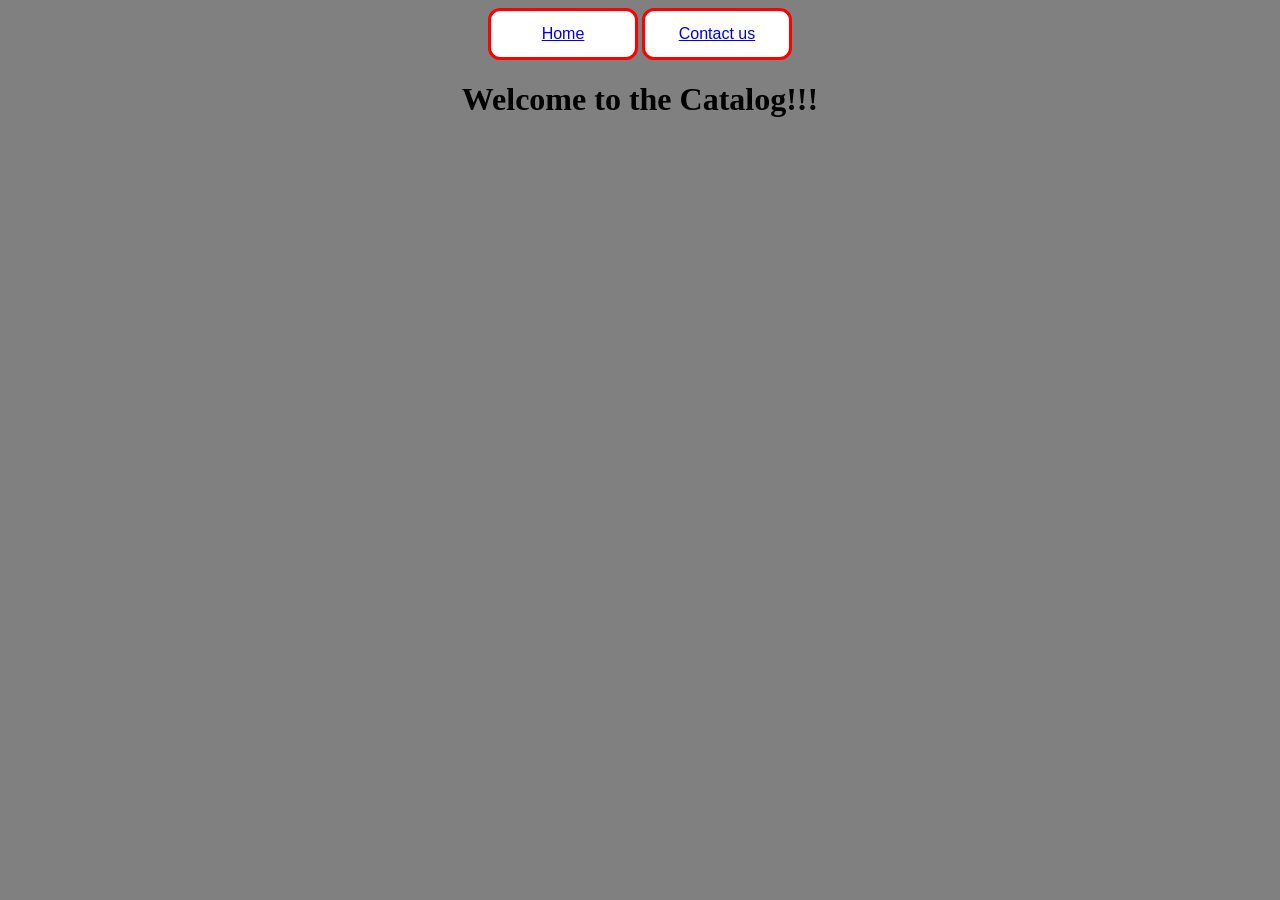
<file: catalog.html>
<!DOCTYPE html>
<html lang="en">
  <head>
    <meta charset="UTF-8" />
    <meta name="viewport" content="width=device-width, initial-scale=1.0" />
    <link rel="stylesheet" href="style.css" />
    <title>SundayBest - Catalog</title>
  </head>
  <body>
    <div class="catalog-navigation-links">
      <span>
        <button>
          <a href="index.html"> Home </a>
        </button>
      </span>

      <span>
        <button>
          <a href="contact.html"> Contact us </a>
        </button>
      </span>
    </div>

    <div class="catalog-title">
      <h1>Welcome to the Catalog!!!</h1>
    </div>
  </body>
</html>
</file>
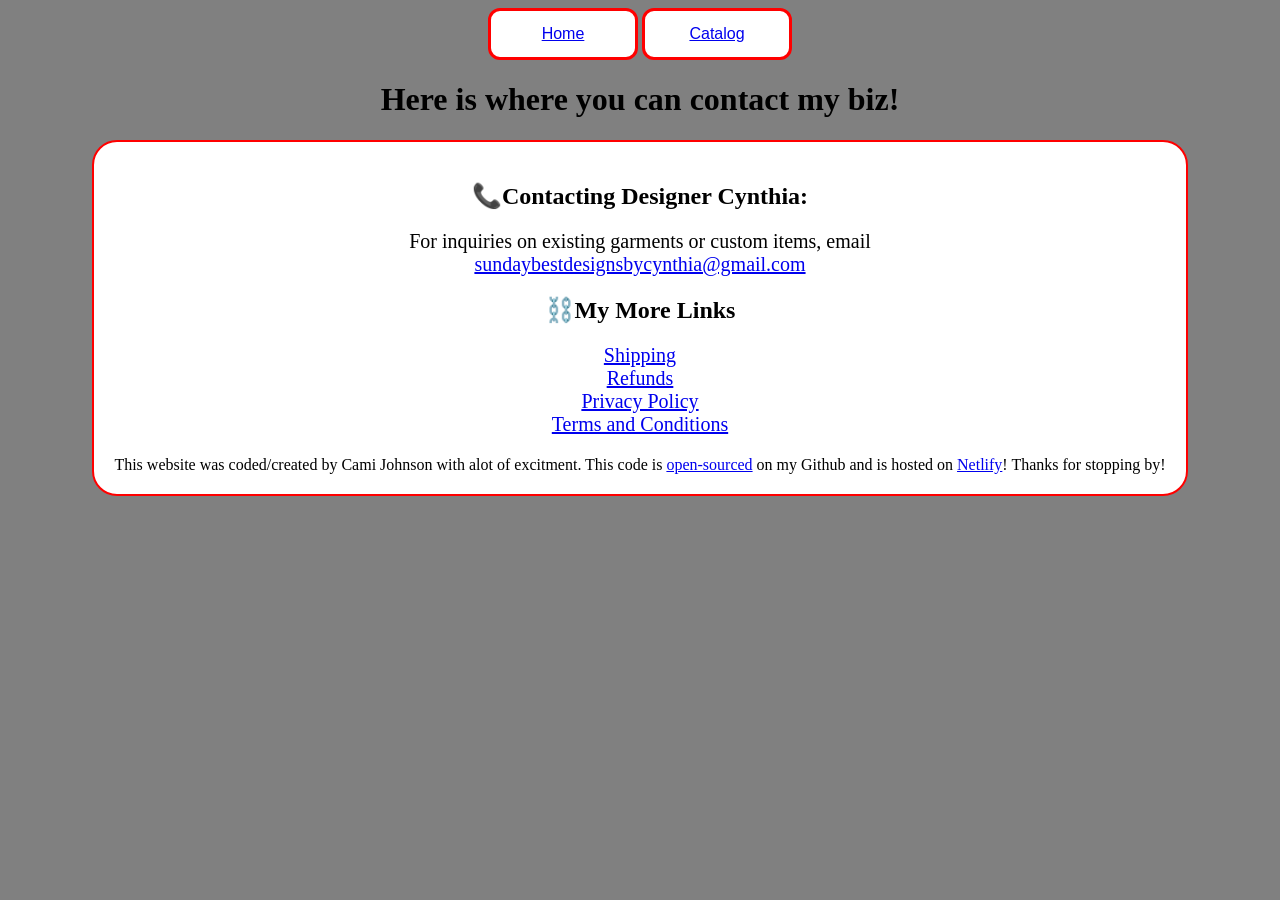
<file: contact.html>
<!DOCTYPE html>
<html lang="en">
  <head>
    <meta charset="UTF-8" />
    <meta name="viewport" content="width=device-width, initial-scale=1.0" />
    <link rel="stylesheet" href="style.css" />
    <title>SundayBest - Contact Us</title>
  </head>
  <body>
    <div class="contact-navigation-links">
      <span>
        <button>
          <a href="index.html"> Home </a>
        </button>
      </span>
      <span>
        <button>
          <a href="catalog.html"> Catalog </a>
        </button>
      </span>
    </div>

    <div class="contact-title">
      <h1>Here is where you can contact my biz!</h1>
    </div>

    <div class="contact-stuff">
      <h2>📞Contacting Designer Cynthia:</h2>
      <p>
        For inquiries on existing garments or custom items, email

        <br />

        <a href="mailto:sundaybestdesignsbycynthia@gmail.com">
          sundaybestdesignsbycynthia@gmail.com
        </a>
      </p>
      <h2>⛓️My More Links</h2>
      <p>
        <a href="shipping.html" target="_blank"> Shipping </a>
        <br />
        <a
          href="https://sundaybest-designs.com/policies/refund-policy"
          target="_blank"
        >
          Refunds
        </a>
        <br />
        <a
          href="https://sundaybest-designs.com/policies/privacy-policy"
          target="_blank"
        >
          Privacy Policy
        </a>
        <br />
        <a
          href="https://sundaybest-designs.com/policies/terms-of-service"
          target="_blank"
        >
          Terms and Conditions
        </a>
      </p>

      <footer>
        This website was coded/created by Cami Johnson with alot of excitment.
        This code is
        <a href="https://github.com/Cami95" target="_blank">open-sourced</a> on
        my Github and is hosted on
        <a href="https://thetailorsvillage.netlify.app/" target="_blank"
          >Netlify</a
        >! Thanks for stopping by!
      </footer>
    </div>
  </body>
</html>
</file>
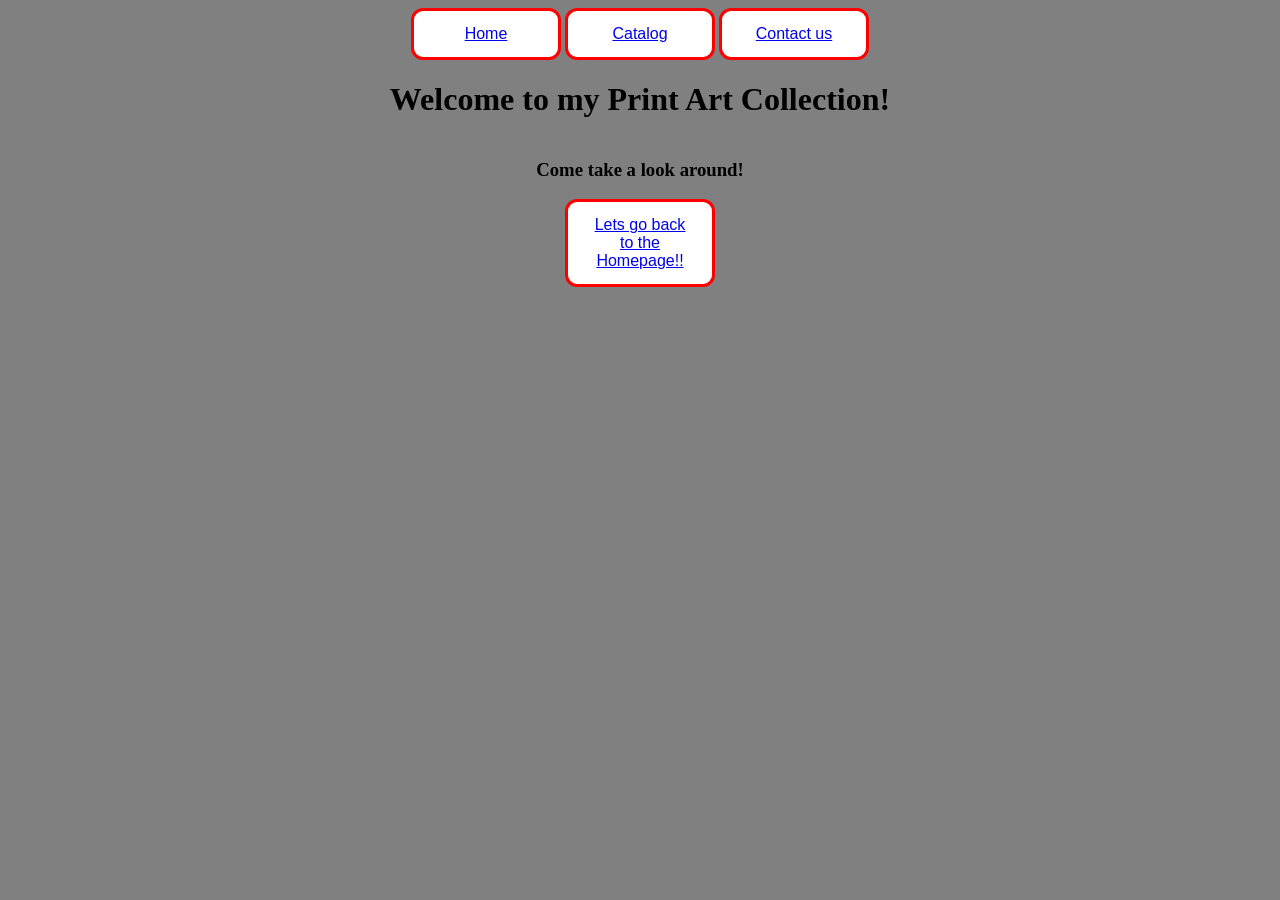
<file: prints.html>
<!DOCTYPE html>
<html lang="en">
  <head>
    <meta charset="UTF-8" />
    <meta name="viewport" content="width=device-width, initial-scale=1.0" />
    <link rel="stylesheet" href="style.css" />
    <title>Print Art Collection</title>
  </head>
  <body>
    <div class="prints-navigation-links">
      <span>
        <button>
          <a href="index.html"> Home </a>
        </button>
      </span>
      <span>
        <button>
          <a href="catalog.html"> Catalog </a>
        </button>
      </span>
      <span>
        <button>
          <a href="contact.html"> Contact us </a>
        </button>
      </span>
    </div>

    <h1>Welcome to my Print Art Collection!</h1>

    <h3>Come take a look around!</h3>

    <button>
      <a href="index.html"> Lets go back to the Homepage!! </a>
    </button>
  </body>
</html>
</file>
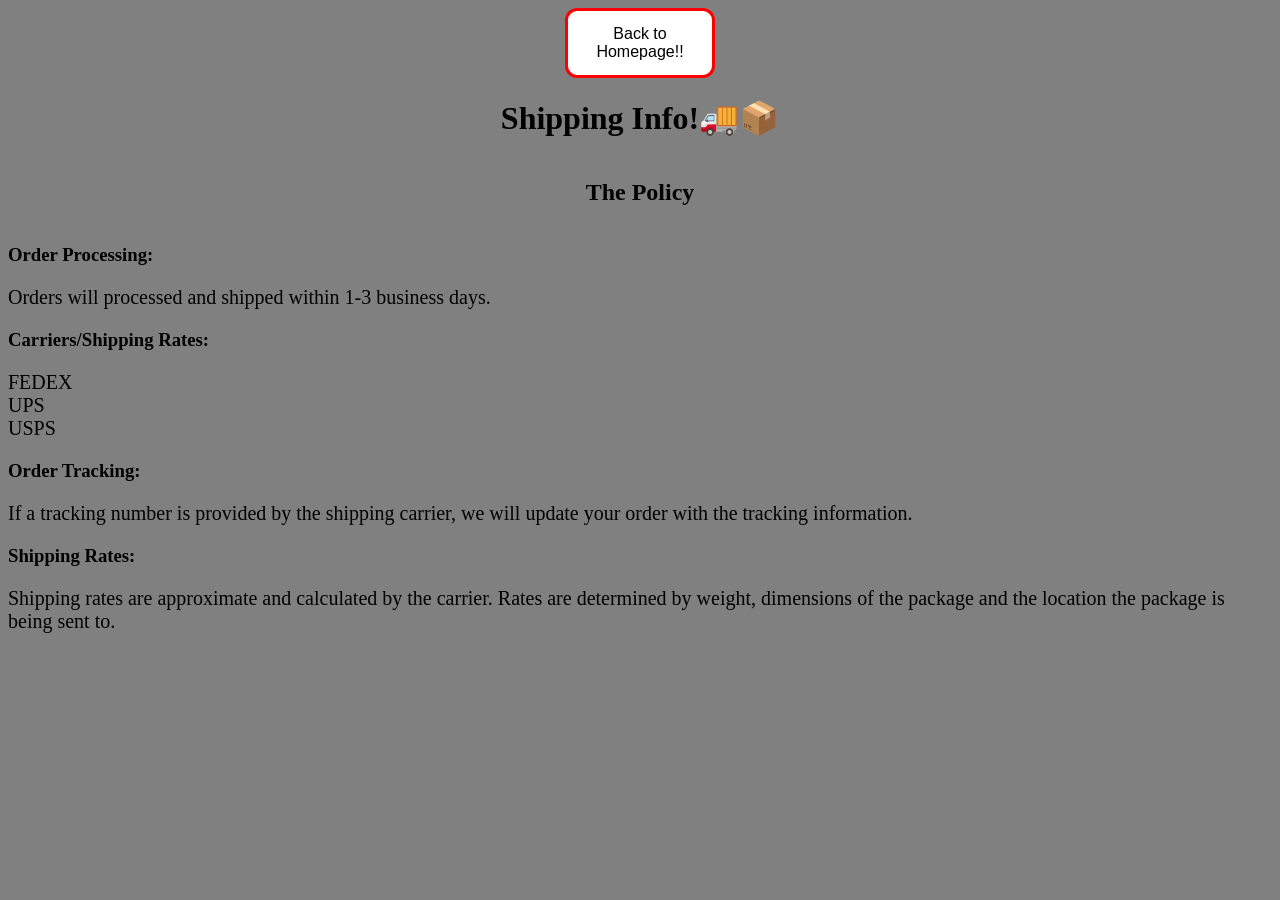
<file: shipping.html>
<!DOCTYPE html>
<html lang="en">
  <head>
    <meta charset="UTF-8" />
    <meta name="viewport" content="width=device-width, initial-scale=1.0" />
    <link rel="stylesheet" href="style.css" />
    <title>SundayBest - Shipping page</title>
  </head>
  <body>
    <a href="index.html">
      <button>Back to Homepage!!</button>
    </a>

    <div class="shipping-title">
      <h1>Shipping Info!🚚📦</h1>
    </div>

    <h2>The Policy</h2>

    <div class="shipping-details">
      <h3>Order Processing:</h3>
      <p>Orders will processed and shipped within 1-3 business days.</p>

      <h3>Carriers/Shipping Rates:</h3>
      <p>
        FEDEX
        <br />
        UPS
        <br />
        USPS
      </p>

      <h3>Order Tracking:</h3>
      <p>
        If a tracking number is provided by the shipping carrier, we will update
        your order with the tracking information.
      </p>

      <h3>Shipping Rates:</h3>
      <p>
        Shipping rates are approximate and calculated by the carrier. Rates are
        determined by weight, dimensions of the package and the location the
        package is being sent to.
      </p>
    </div>
  </body>
</html>
</file>
<file: style.css>
body {
    display: grid;
    place-items: center;
    background: grey;
    
}


.sundaybest-logo{
    width: 1000px;
    
}



.art-print p {
    background-color: white;
    border: 2px solid black;
    border-radius: 10px;
    padding: 10px ;
}

.art-print img {
    border-radius: 10px;
    transition: all 150ms ease-in-out;

}



.dresses-photo{
    border-radius: 10px;
    transition: all 150ms ease-in-out;
}

.dresses-photo:hover {
    opacity: 0.7;
    
}

.tops-photo{
    border-radius: 10px;
    transition: all 150ms ease-in-out;
}

.tops-photo:hover{
    opacity: 0.7;
    
}

.buttoms-photo{
    border-radius: 10px;
    transition: all 150ms ease-in-out;
}

.buttoms-photo:hover{
    opacity: 0.7;

}

.outfits-photo{
    border-radius: 10px;
    transition: all 150ms ease-in-out;
}

.outfits-photo:hover{
    opacity: 0.7;
}

.assessories-photo{
    border-radius: 10px;
    transition: all 150ms ease-in-out;
}

.assessories-photo:hover{
    opacity: 0.7;
}

.outerware-photo{
    border-radius: 10px;
    transition: all 150ms ease-in-out;
}

.outerware-photo:hover{
    opacity: 0.7;
}

.navigation-links {
    position: fixed;
    top: 0;
    padding: 35px 0;
}




button{
    background-color: white;
    border: 3px solid red;
    border-radius: 12px;
    padding: 14px 24px;
    width: 150px;
    font-size: 16px;

}





.title-container {
     display: flex;
    justify-content: space-evenly;
    background-image: url("https://assets.vogue.com/photos/5f74f7d208fdcc6598c7bb75/master/w_2560%2Cc_limit/_CIK0894.jpg"), url("blob: https: //outlook.live.com/75fb6fba-7d29-4aab-acd1-badf963e0851");
    background-size: cover;
    margin: 120px auto;
    max-width: 2000px;
    border-radius: 10px;
    padding: 30px 60px 30px;
    color: white;
    text-align: center;
    font-size: 25px;
    
}
   

@keyframes spin {
    0% {
        transform: rotate(0deg);
    }
    100% {
        transform: rotate(360deg);
    }
}

.spinner-animation{
    border-radius: 100%;
    animation: spin 1s linear ;
}



.collection-grid {
    display: grid;
    text-align: center;
    background-color: red;
    padding: 30px;
    border: 2px solid white;
    border-radius: 25px;
    grid-template-columns: 300px 300px 300px;
    grid-gap: 15px;
}

h1 {
    text-align: center;
}

.collection-grid img {
    width: 300px;
}

.collection-grid p {
    font-size: 25px;
}



.main-bio{
    text-align: center;
    background-color: white;
    border: 10px solid black;
    border-radius: 10px;
    
}






p {
    font-size: 20px;
}

.contact-stuff {
    text-align: center;
    background-color: white;
    border: 2px solid red;
    padding: 20px;
    border-radius: 25px;
}

footer {
    text-align: center;
    
}
</file>
